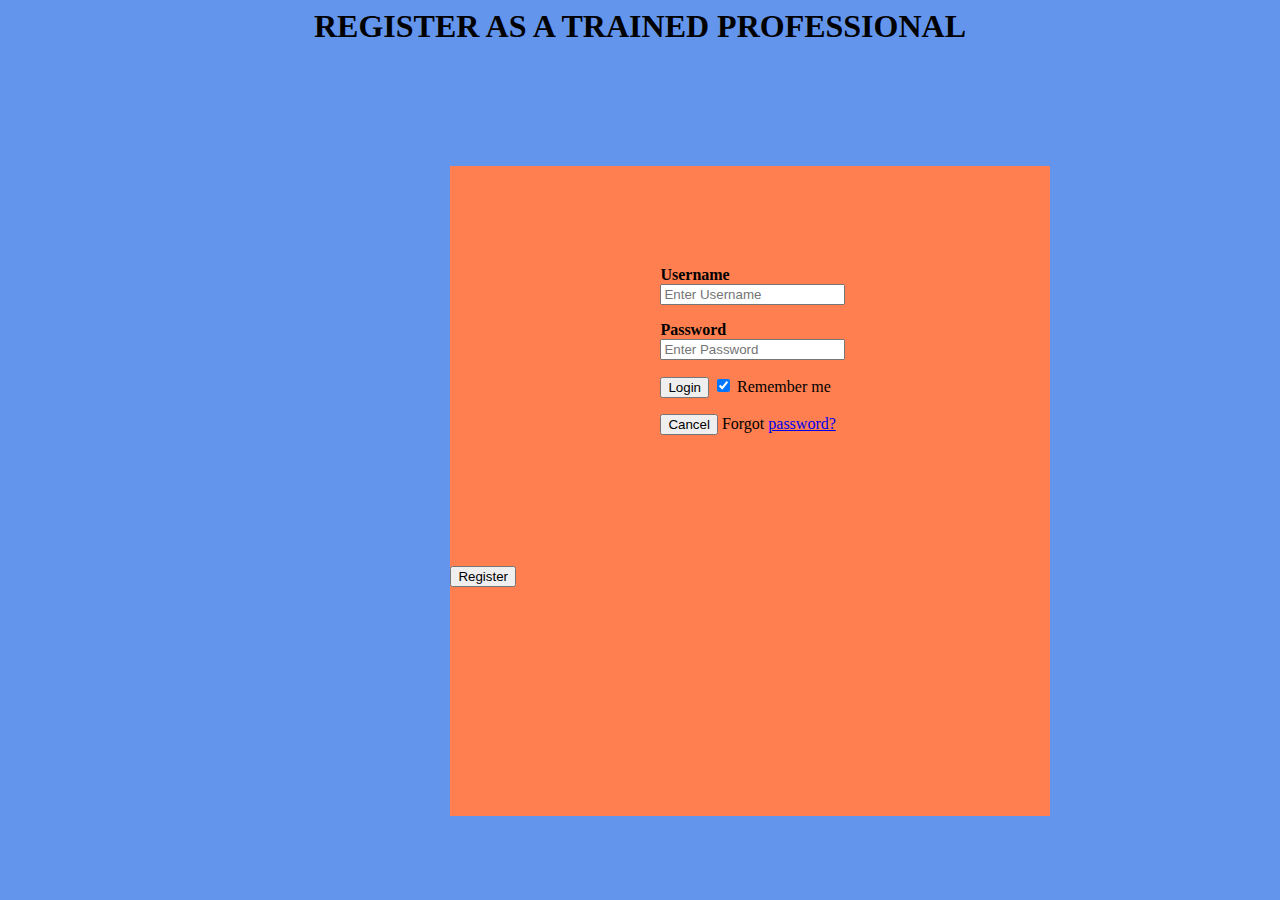
<file: login.html>
<html>
    <head>
    <title>login page</title>
    <link rel="stylesheet" type="text/css" href="../css/style1.css">
        <style>
h1 {text-align: center;}
                
</style>
    </head>
<body>

    <h1 >REGISTER AS A TRAINED PROFESSIONAL</h1>
<div class="first">
    <div class="container1">
      <form method="post" action="<?php echo $_SERVER['PHP_SELF'];?>">
      <label for="uname"><b>Username</b></label>
      <input type="text" placeholder="Enter Username" name="uname">
<p>
      <label for="psw"><b>Password</b></label>
      <input type="password" placeholder="Enter Password" name="psw">

     </p>
        <P>
        <button type="submit">Login</button>
      <label>
        <input type="checkbox" checked="checked" name="remember"> Remember me
      </label>
            </P>
   
      <button type="button" onclick="document.getElementById('id01').style.display='none'" class="cancelbtn">Cancel</button>
      <span class="psw">Forgot <a href="#">password?</a></span>
    </div>
    <button name = "register" value = "register" onclick = "window.open('./admin/registeration.php')">Register</button>
</button>
</form>
  </div>

</body>
</html>
</file>
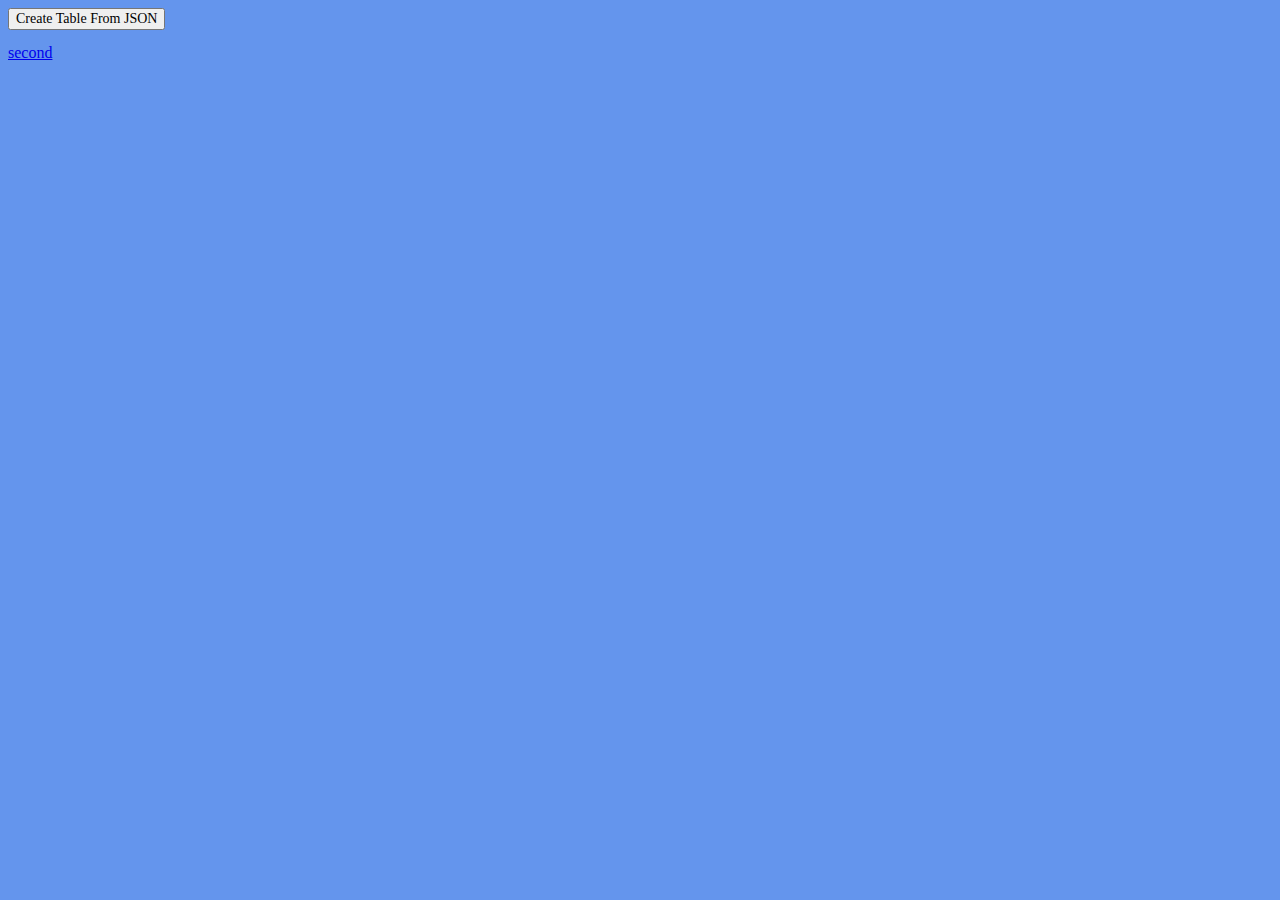
<file: secondpage.html>
<!DOCTYPE html>
<html>
<head>
    <title>Convert JSON Data to HTML Table</title>
    <script src="../javasript/jsontohtml.js">
    </script>
    <style>
        th, td, p, input {
            font:14px Verdana;
        }
        table, th, td 
        {
            border: solid 1px #DDD;
            border-collapse: collapse;
            padding: 2px 3px;
            text-align: center;
        }
        th {
            font-weight:bold;
        }
        body {
            background-color: cornflowerblue;
        }
    </style>
</head>
<body>
    <input type="button" onclick="CreateTableFromJSON()" value="Create Table From JSON" />
    <p id="showData"></p>
    <a href="index.html">second</a>
</body>


</html>
</file>
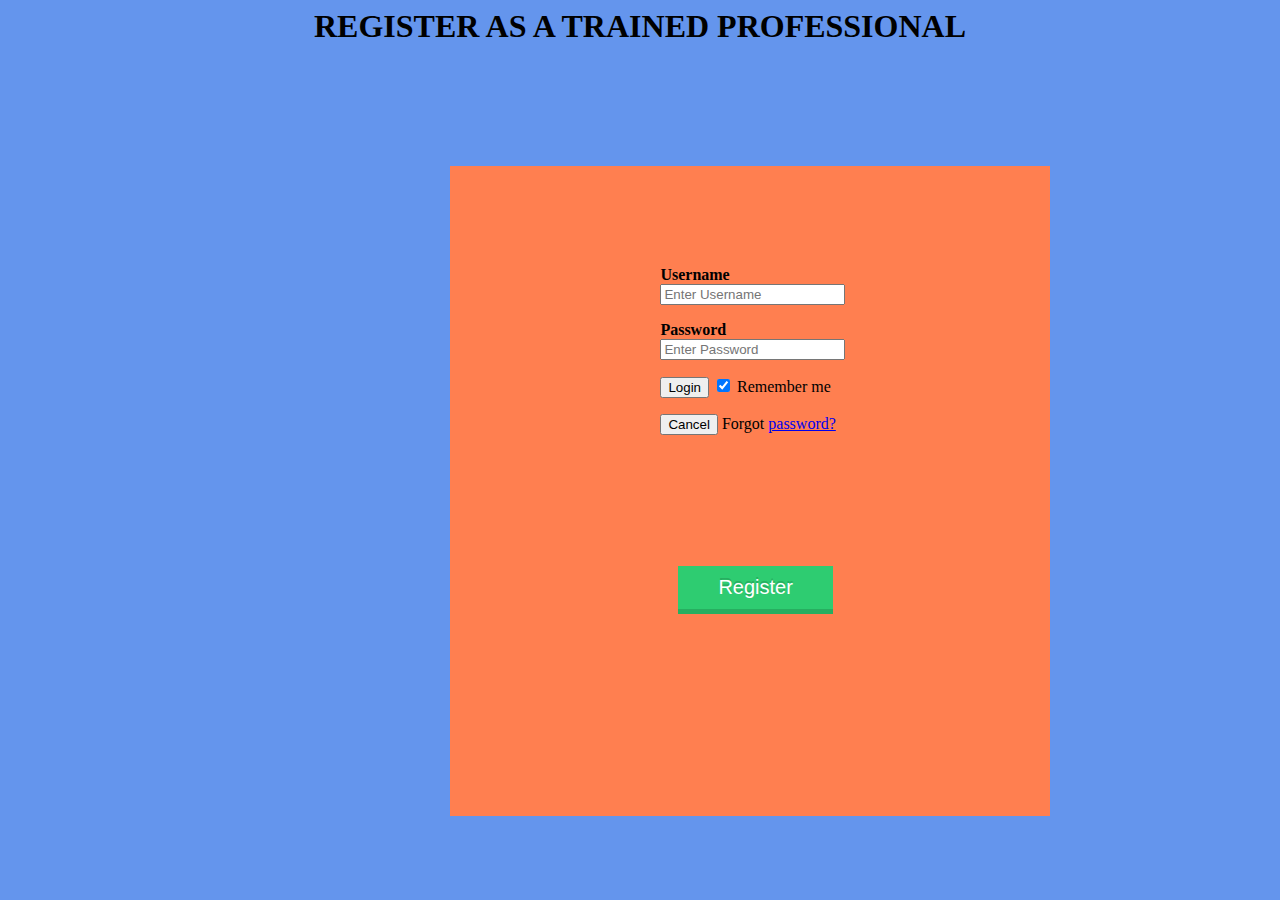
<file: html/login.html>
<html>
    <head>
    <title>login page</title>
    
    <link rel="stylesheet" type="text/css" href="../css/style1.css">
        <style>
h1 {text-align: center;}
                
</style>
    </head>
<body>

    <h1 >REGISTER AS A TRAINED PROFESSIONAL</h1>
<div class="first">
    <div class="container1">
      <label for="uname"><b>Username</b></label>
      <input type="text" placeholder="Enter Username" name="uname" required>
<p>
      <label for="psw"><b>Password</b></label>
      <input type="password" placeholder="Enter Password" name="psw" required>

     </p>
        <P>
        <button type="submit">Login</button>
      <label>
        <input type="checkbox" checked="checked" name="remember"> Remember me
      </label>
            </P>
   
      <button type="button" onclick="document.getElementById('id01').style.display='none'" class="cancelbtn">Cancel</button>
      <span class="psw">Forgot <a href="#">password?</a></span>
    </div>
    <button class=btn> Register
</button>
  </div>

</body>
</html>
</file>
<file: css/style1.css>
body {
    background-color: cornflowerblue
}
.first {
    background-color: coral;
    height: 650px;
    width: 600px;
    position: relative;
    left:35%;
    top:100;
    
}
.container1 {
   
    height: 400px;
    width: 180px;
    position: relative;
    left:35%;
    top:100; 
    
}
.btn {
 position: relative;
    left: 38%;
 padding: 10px 40px;
 margin: 0px 10px 10px 0px;
 float: left;
 
 font-size: 20px;
 color: #FFF;
 text-decoration: none;
 background-color: #2ecc71;
 border: none;
 border-bottom: 5px solid #27ae60;
 text-shadow: 0px -2px #27ae60;
 -webkit-transition: all 0.1s;
 transition: all 0.1s;
}

button:hover, button:active {
 -webkit-transform: translate(0px,5px);
 -ms-transform: translate(0px,5px);
 transform: translate(0px,5px);
 border-bottom: 1px solid #2ecc71;
}
</file>
